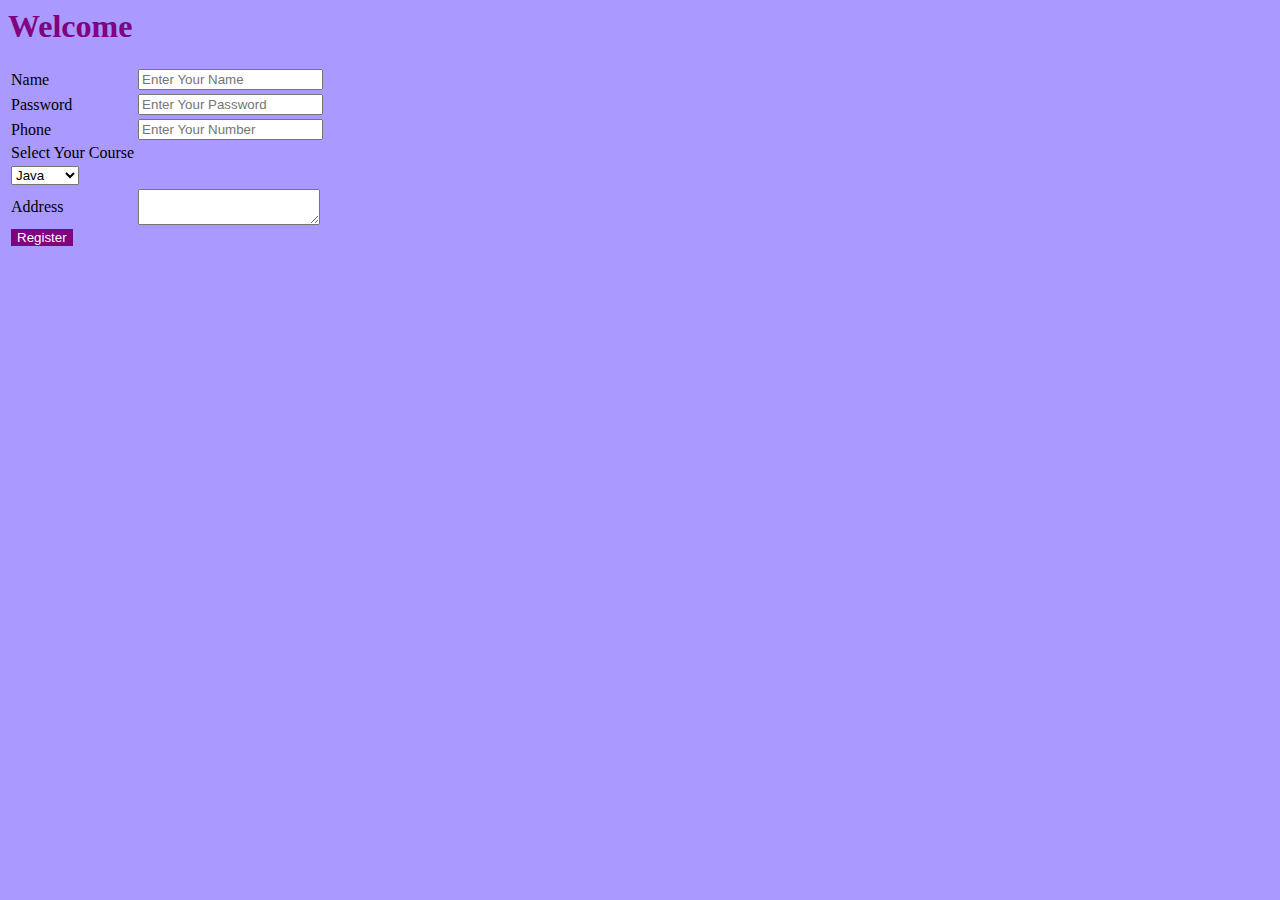
<file: form.html>
<html>
<head>
<title>
Form Page
</title>
</head>
<body bgcolor= #A9F>
<h1 style="color:purple";>Welcome</h1>
<form>
<table>
<tr>
<td><lable>Name</lable></td>
<td><input type="text" placeholder="Enter Your Name"><br></td>
</tr>
<tr>
<td><lable>Password</lable></td>
<td><input type="password" placeholder="Enter Your Password"</td>
</tr>
<tr>
<td><lable>Phone</lable></td>
<td><input type="number" placeholder="Enter Your Number"><br></td>
</tr>
<tr>
<td><lable>Select Your Course</lable></td>
</tr>
<tr>
<td><select>
<option>Java</option>
<option>Android</option>
<option>PHP</option>
<option>Phyton</option>
</td></select>
</tr>
<tr>
<td><lable>Address</lable></td>
<td><textarea></textarea><br></td>
</tr>
<tr>
<td><input type="submit" value="Register" style="background-color: purple; color:white; border: none;"></td>
</tr>
</table>
</form>
</body>
</html>
</file>
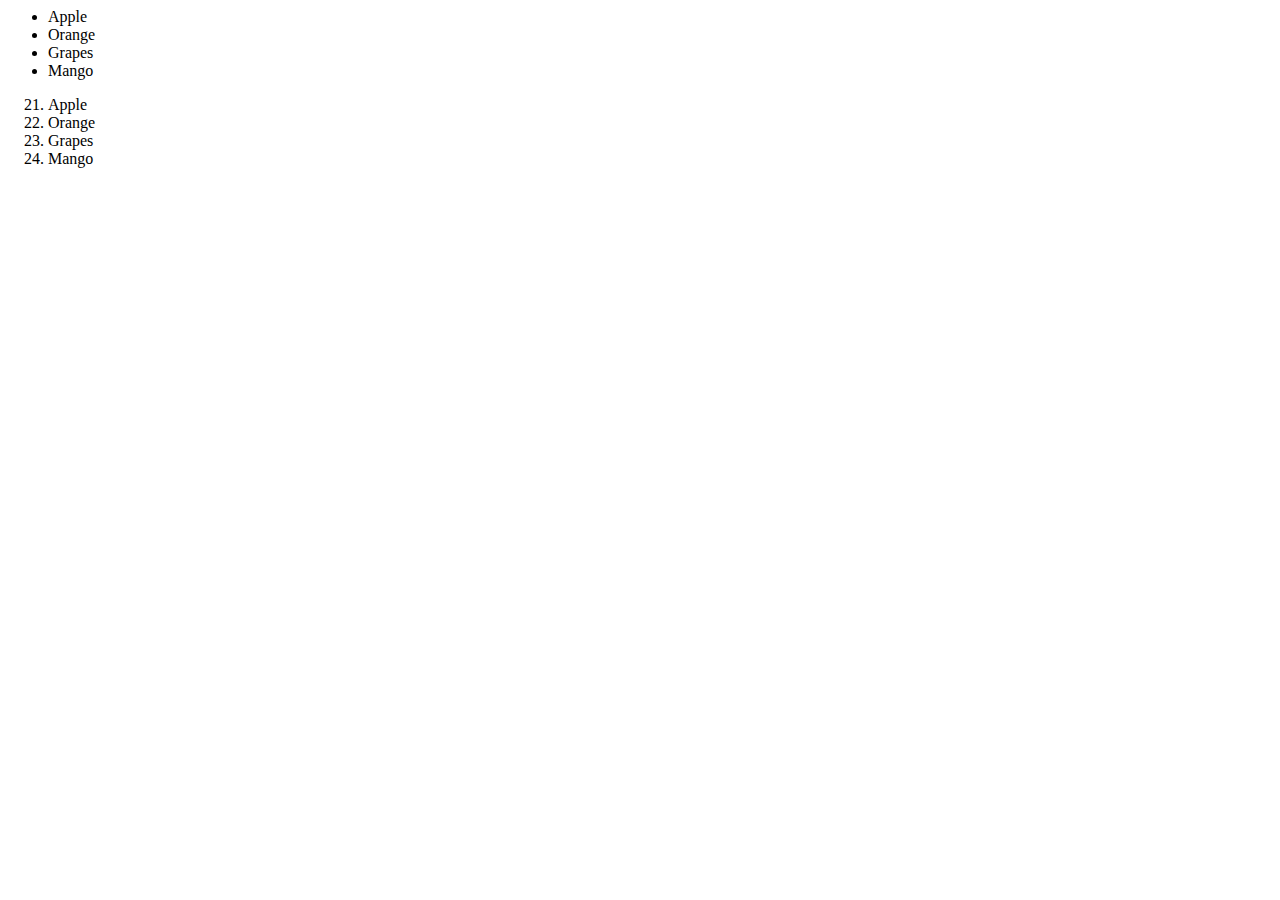
<file: list.html>
<html>
<head>
<title>
Page
</title>
</head>
<body>
<ul>
<li>Apple</li>
<li>Orange</li>
<li>Grapes</li>
<li>Mango</li>
</ul>
<ol start="21">
<li>Apple</li>
<li>Orange</li>
<li>Grapes</li>
<li>Mango</li>
</ol>
</body>
</html>
</file>
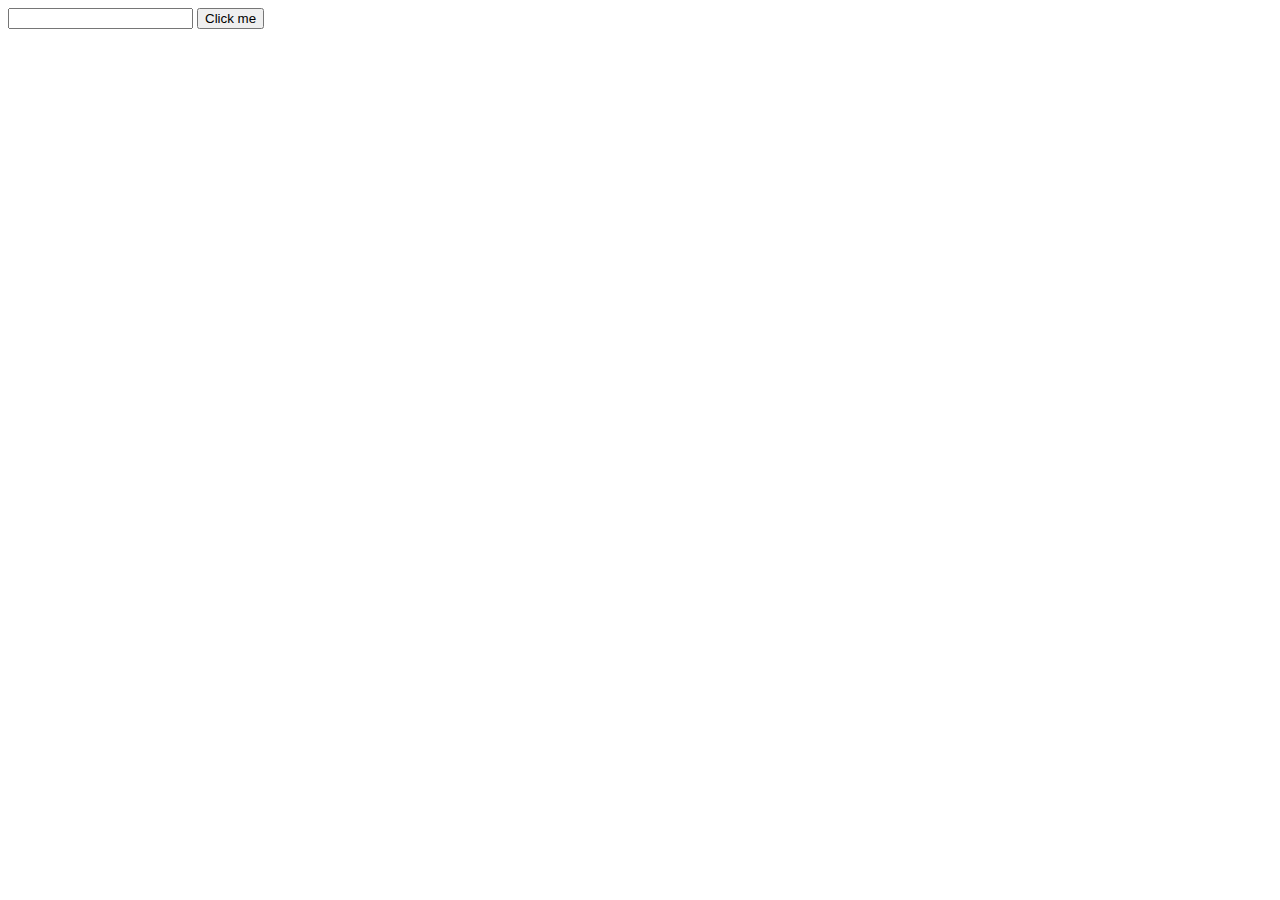
<file: login.html>
<html lang="en">
<head>
    <meta charset="UTF-8">
    <meta name="viewport" content="width=device-width, initial-scale=1.0">
    <title>LogIn</title>
    <link href="https://cdn.jsdelivr.net/npm/bootstrap@5.3.2/dist/css/bootstrap.min.css" rel="stylesheet" integrity="sha384-T3c6CoIi6uLrA9TneNEoa7RxnatzjcDSCmG1MXxSR1GAsXEV/Dwwykc2MPK8M2HN" crossorigin="anonymous">
<script src="https://cdn.jsdelivr.net/npm/bootstrap@5.3.2/dist/js/bootstrap.bundle.min.js" integrity="sha384-C6RzsynM9kWDrMNeT87bh95OGNyZPhcTNXj1NW7RuBCsyN/o0jlpcV8Qyq46cDfL" crossorigin="anonymous"></script>
<script scr="script.js"></script>
</head>
<body>
    <input type="text" class
    <table id="t1" border="1">

    </table>
    <button onclick="fun()">Click me</button>

    <script>
        function fun()
        {
            let text="";
            let arr=["cat","dog","rabbit"]
            for(let i=0;i<arr.length;i++)
            {
                text+="<tr><td>"+arr[i]+"</tr></td>";
            }
            document.getElementById("t1").innerHTML=text;
        }
    </script>    
    </body>
</html>
</file>
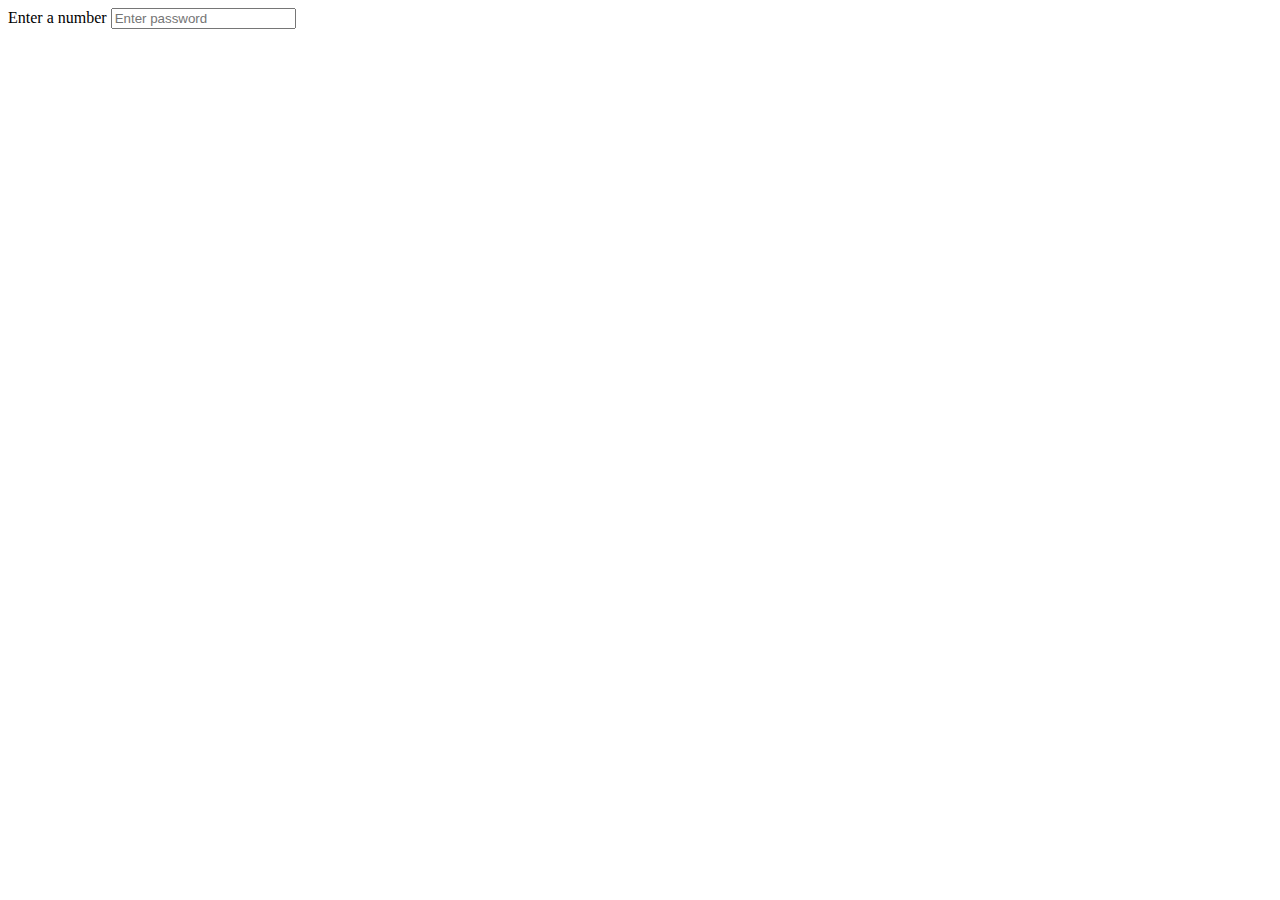
<file: pass.html>
<html lang="en">
<head>
    <meta charset="UTF-8">
    <meta name="viewport" content="width=device-width, initial-scale=1.0">
    <title>Odd or Even</title>
</head>
<body>
    <label>Enter a number</label>
    <input type="password" id="pass" placeholder="Enter password" onkeyup="fun()">
    <p id ="result"></p>
    <script>
        function fun(){
            let a=document.getElementById("pass").value;
            if(a.length<10)
            {
                document.getElementById("result").innerHTML="Weak password";
            }
            else
            {
                document.getElementById("result").innerHTML="Strong password";
            }
        }
    </script>
</body>
</html>
</file>
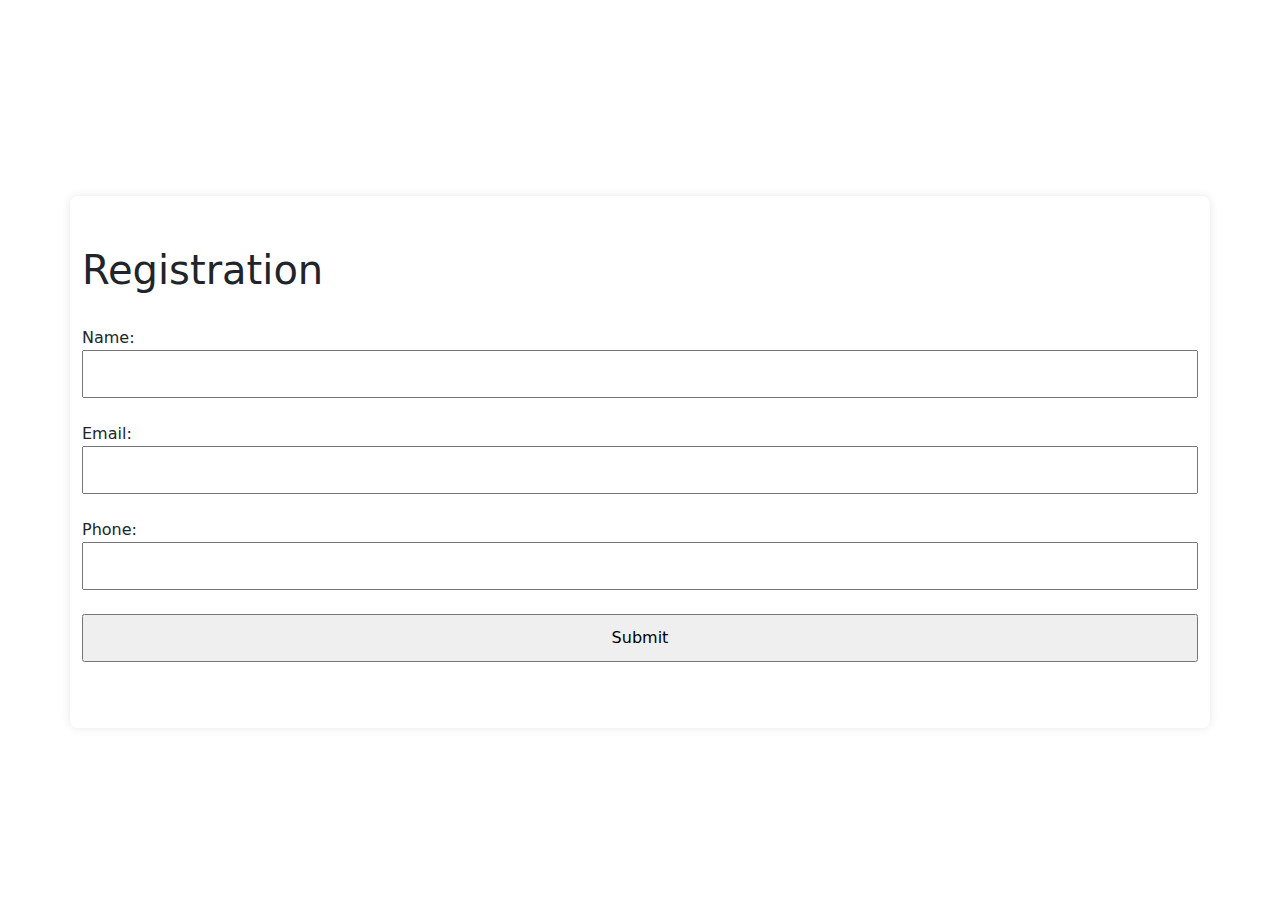
<file: Reg_form.html>
<html lang="en">
<head>
    <meta charset="UTF-8">
    <meta name="viewport" content="width=device-width, initial-scale=1.0">
    <title>Euphoria</title>
    <style>
        body {
            font-family: Arial, sans-serif;
            margin: 0;
            padding: 0;
            display: flex;
            justify-content: center;
            align-items: center;
            height: 100vh;
            background-color: #f4f4f4;
        }
        .container {
            width: 80%;
            max-width: 600px;
            background: #fff;
            padding: 50px;
            box-shadow: 0 0 10px rgba(0, 0, 0, 0.1);
            border-radius: 8px;
        }
        input, button {
            width: 100%;
            padding: 10px;
            margin: 10px 0;
        }
    </style>
    <link href="https://cdn.jsdelivr.net/npm/bootstrap@5.3.3/dist/css/bootstrap.min.css" rel="stylesheet" integrity="sha384-QWTKZyjpPEjISv5WaRU9OFeRpok6YctnYmDr5pNlyT2bRjXh0JMhjY6hW+ALEwIH" crossorigin="anonymous">
    <script src="https://cdn.jsdelivr.net/npm/bootstrap@5.3.3/dist/js/bootstrap.bundle.min.js" integrity="sha384-YvpcrYf0tY3lHB60NNkmXc5s9fDVZLESaAA55NDzOxhy9GkcIdslK1eN7N6jIeHz" crossorigin="anonymous"></script>
</head>
<body>
    <div class="container mt-4">
        <h1>Registration</h1><br>
        <form id="dataForm" action="https://script.google.com/macros/s/AKfycbzY5WcwjeE_7ZZnJf_XhucPbF_Xchu3_gSy6fnjO3TZWSUHBmODZu4QjxVI1FIV7Elwow/exec" method ="POST">
            <label for="name">Name:</label>
            <input type="text" id="name" name="name"><br><br>
           
            <label for="email">Email:</label>
            <input type="email" id="email" name="email"><br><br>

            <label for="phone">Phone:</label>
            <input type="number" id="phone" name="phone"><br><br>
           
            <input type="submit" value="Submit">
        </form>
    </div>
       
</body>
</html>
</file>
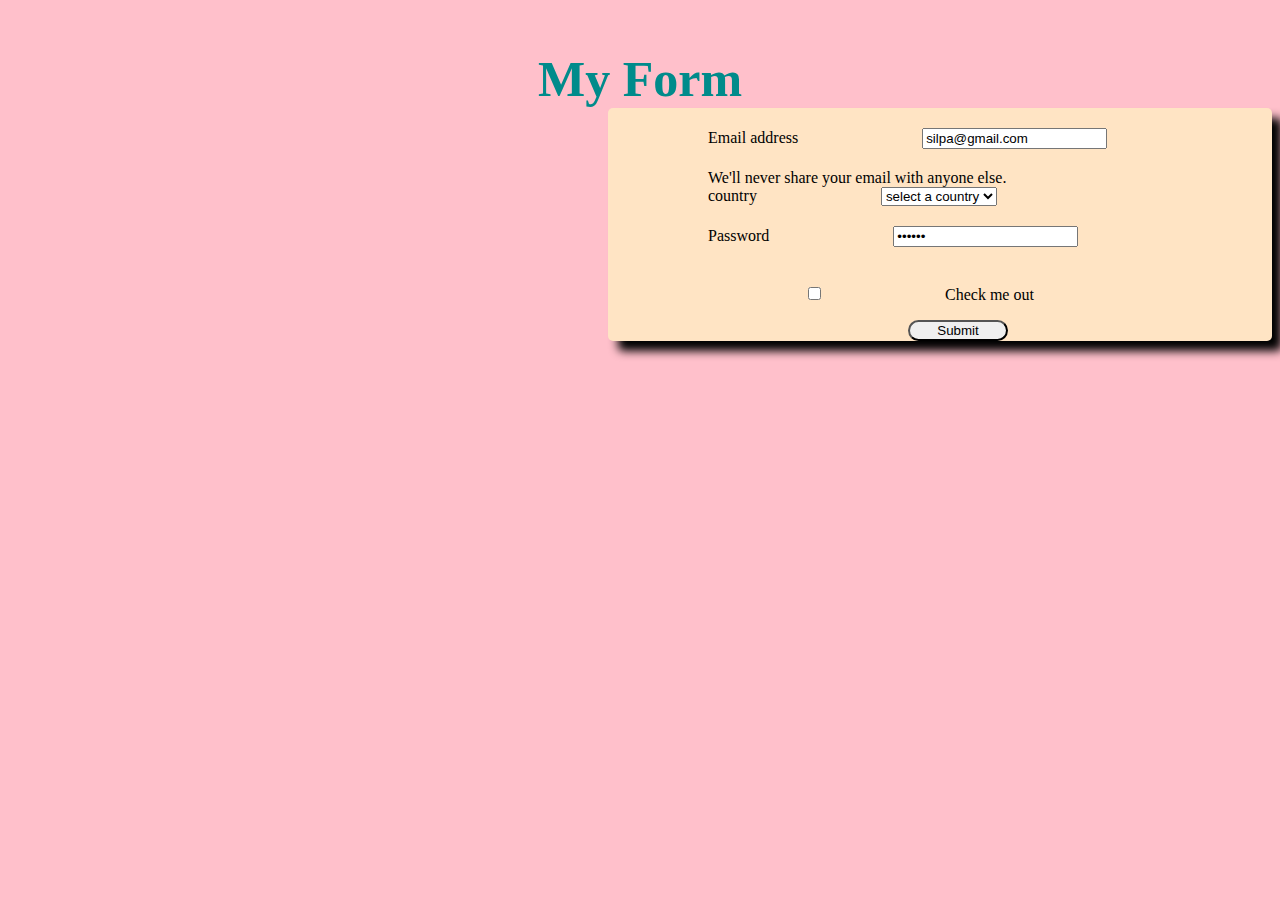
<file: sample.html>
<html lang="en">
<head>
    <meta charset="UTF-8">
    <meta name="viewport" content="width=device-width, initial-scale=1.0">
    <title>Document</title>
    <link rel="stylesheet" href="style.css">
    <link href="https://cdn.jsdelivr.net/npm/bootstrap@5.3.2/dist/css/bootstrap.min.css" rel="stylesheet" integrity="sha384-T3c6CoIi6uLrA9TneNEoa7RxnatzjcDSCmG1MXxSR1GAsXEV/Dwwykc2MPK8M2HN" crossorigin="anonymous">
</head>
<body bgcolor="pink">
    <h1 class="headin">My Form</h1>
    <div class="form">
    <form>
        <div class="mb-3">
          <label for="exampleInputEmail1" class="form-label">Email address</label>
          <input type="email" value="silpa@gmail.com" readonly class="form-control" id="exampleInputEmail1" aria-describedby="emailHelp">
          <div id="emailHelp" class="form-text">We'll never share your email with anyone else.</div>
        </div>
        <div class="mb-3">
            <label for="exampleInputPassword1" class="form-label">country</label>
            <select class="form-control">
                <option selected disabled>select a country</option>
                <option >India</option>
                <option>France</option>
                <option>China</option>
                <option>Japan</option>
                <option>Korea</option>
            </select>
          </div>
        <div class="mb-3">
          <label for="exampleInputPassword1" class="form-label">Password</label>
          <input type="password" value="secret"class="form-control" id="exampleInputPassword1">
        </div>
        <div class="mb-3 form-check">
          <input type="checkbox" class="form-check-input" id="exampleCheck1">
          <label claform-check-labelss="" for="exampleCheck1">Check me out</label>
        </div>
        <button type="submit" class="btn btn-primary">Submit</button>
      </form>
    </div>
</body>
</html>
</file>
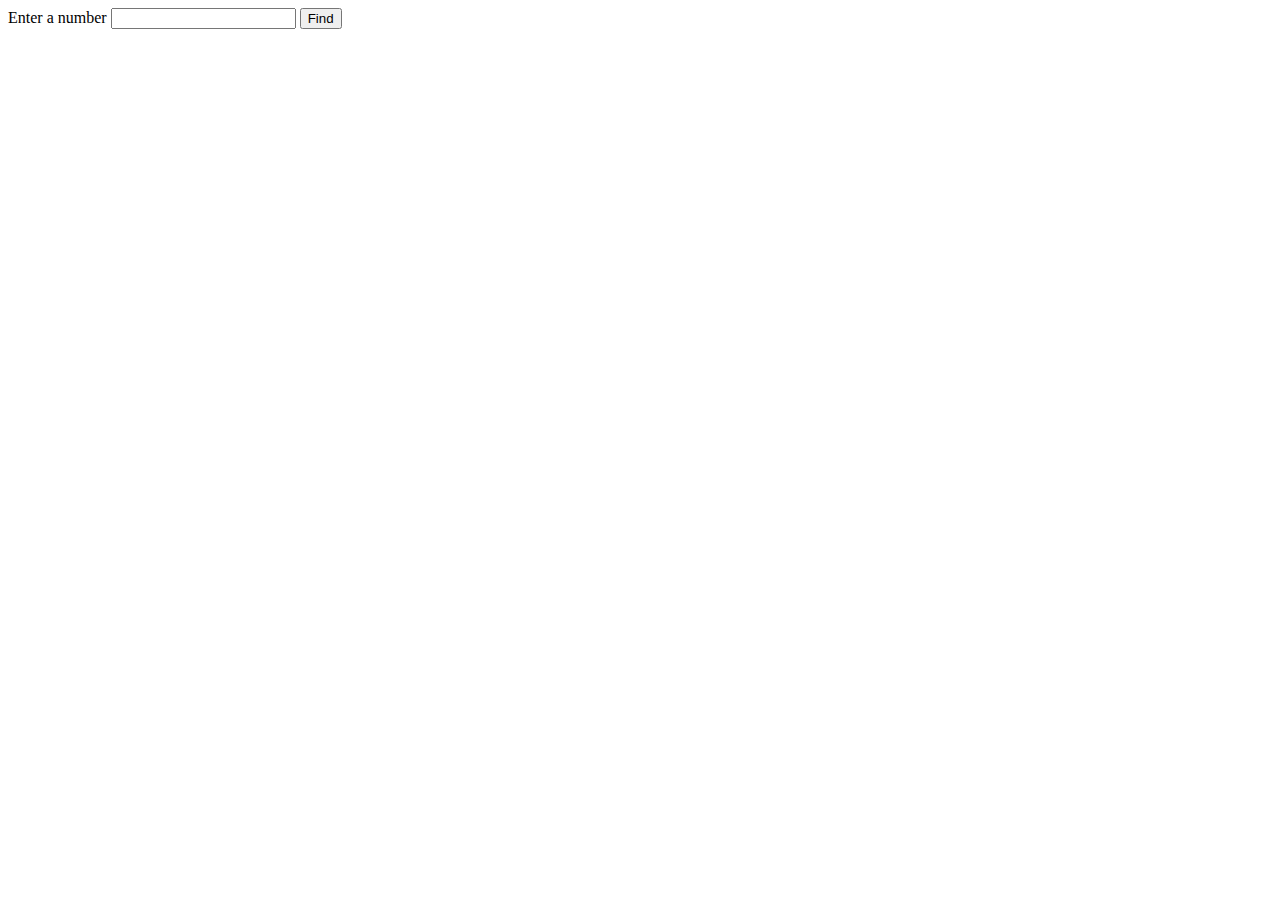
<file: sample2.html>
<html lang="en">
<head>
    <meta charset="UTF-8">
    <meta name="viewport" content="width=device-width, initial-scale=1.0">
    <title>Odd or Even</title>
</head>
<body>
    <label>Enter a number</label>
    <input type="text" id="num">
    <button onclick="fun()">Find</button>
    <p id ="result"></p>
    <script>
        function fun(){
            let a=document.getElementById("num").value;
            if(a%2==0)
            {
                document.getElementById("result").innerHTML="Even";
            }
            else
            {
                document.getElementById("result").innerHTML="Odd";
            }
        }
    </script>
</body>
</html>
</file>
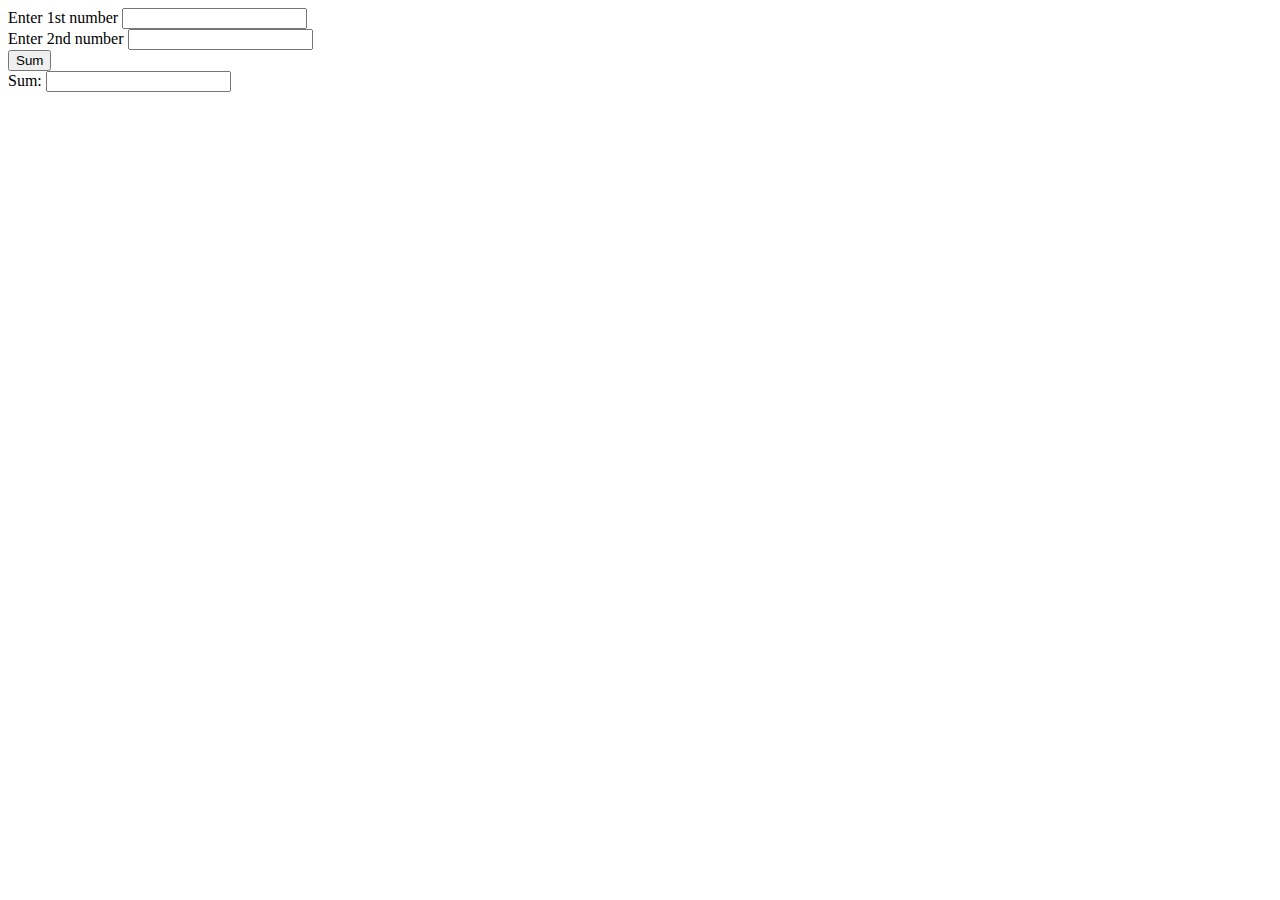
<file: sum.html>
<html lang="en">
<head>
    <meta charset="UTF-8">
    <meta name="viewport" content="width=<device-width>, initial-scale=1.0">
    <title>Document</title>
</head>
<body>
    <label>Enter 1st number</label>
    <input type="text" id="num"><br>
    <label>Enter 2nd number</label>
    <input type="text" id="numb"><br>
     <button onclick="sum()">Sum</button><br>
    <label>Sum:</label>
    <input type="text" id="result">
          <script>
        function sum(){
            let a=parseInt(document.getElementById("num").value);
            let b=parseInt(document.getElementById("numb").value);
            s=a+b;
            document.getElementById("result").value=s;
        }
     </script>
</body>
</html>
</file>
<file: style.css>
.headin{
    color: darkcyan;
    font-size: 50px;
    text-align: center;
    margin-bottom: -200px;
    margin-top: 50px;
}

.form{
    background-color: bisque;
    border-radius: 5px;
    box-shadow: 10px 10px 10px #000;
    max-width: 700px;
    margin-left: 600px;
    margin-top: 200px;
}
.form button{
    margin-left: 300px;
    border-radius: 20px;
    min-width: 100px;
}
.form button:hover{
    font-size: 20px;
}
.form input,.form label{
    margin: 20px;
    max-width: 500px;
    margin-left: 100px;
}
.form-text{
    margin-left: 100px;
}
.form-check{
    margin-left: 100px;
}
.form-check-label{
        margin-left: -50px;
}
.form-control{
    max-width: 200px;
    margin-left: 100px;
}
.form-label{
    margin-bottom:-20px ;
    
}
</file>
